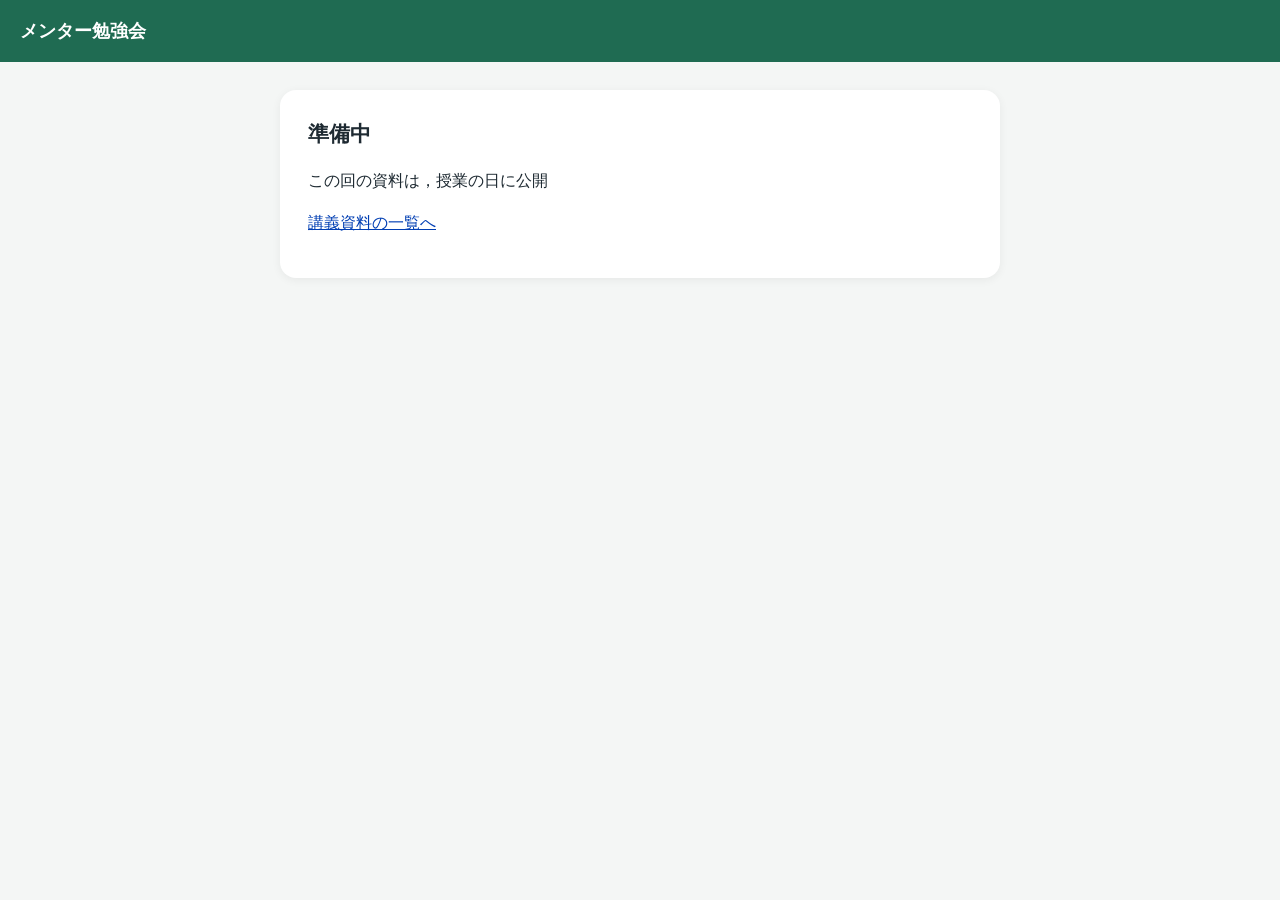
<file: 03/index.html>
<!doctype html>
<html lang="ja">
<head>
  <meta charset="utf-8">
  <meta name="viewport" content="width=device-width, initial-scale=1">
  <title>第3回 低温の判定 | メンター勉強会</title>
  <link rel="stylesheet" href="../style.css">
  <link rel="stylesheet" href="../lesson.css">
  <script src="../config.js"></script>
  <script src="../gate.js" data-lesson="03"></script>
</head>
<body data-lesson="03">
  <header class="topbar">
    <a class="brand" href="../">メンター勉強会</a>
  </header>

  <section class="hero">
    <img src="https://raw.githubusercontent.com/KokiWakatsuki/berry-watch/main/static/images/farm.jpg" alt="ひだまり農園のビニールハウス">
    <div class="hero-text">
      <h1>第3回　低温の判定</h1>
      <p>赤い札が付く仕組みを読む</p>
    </div>
  </section>

  <nav class="progress" aria-label="進捗">
    <div class="progress-groups">
      <div class="progress-group"><span>準備</span>
        <div class="progress-dots"><button class="dot" data-step="1">1</button></div>
      </div>
      <div class="progress-group"><span>読む</span>
        <div class="progress-dots"><button class="dot" data-step="2">2</button><button class="dot" data-step="3">3</button><button class="dot" data-step="4">4</button></div>
      </div>
      <div class="progress-group"><span>変える</span>
        <div class="progress-dots"><button class="dot" data-step="5">5</button></div>
      </div>
      <div class="progress-group"><span>書く</span>
        <div class="progress-dots"><button class="dot" data-step="6">6</button><button class="dot" data-step="7">7</button></div>
      </div>
    </div>
    <div class="progress-count" id="progress-count"></div>
  </nav>

  <main class="page">

    <!-- ===== 今日の問い ===== -->
    <section class="card hook">
      <div class="compare">
        <figure><img src="../images/03/app_limit_8.jpg" alt="全棟が正常の一覧"><figcaption>いつもの一覧</figcaption></figure>
        <figure><img src="../images/03/app_limit_30.jpg" alt="全棟が低温の一覧"><figcaption>全棟が「低温」</figcaption></figure>
      </div>
      <p class="hook-q">温度は同じ．なのに，全部赤い．<br>何を1つ変えた？</p>
      <p class="hint">答えは ⑤ で</p>
    </section>

    <aside class="memo person">
      <img src="../images/people/owner.jpg" alt="園主">
      <div><b>園主｜ひだまり農園</b><p>赤い札が出たら，すぐハウスへ．<br>8℃ を切ると実が傷むからね．</p></div>
    </aside>

    <!-- ===== OS の関係（地図の前に） ===== -->
    <section class="card">
      <h2>OS＝PC の土台</h2>
      <div class="picture">
        <div class="overlay wide">
          <img src="../images/03/concept_os.jpg" alt="3軒の違う家．中に家具">
          <span class="on-pic tag" style="left:19%; top:75%;">Windows</span>
          <span class="on-pic tag" style="left:50%; top:75%;">macOS</span>
          <span class="on-pic tag" style="left:81%; top:75%;">Linux</span>
        </div>
      </div>
      <p class="lead">家＝OS，家具＝アプリ．アプリは OS の上で動く</p>
      <figure class="osfam">
        <div class="osfam-root">OS</div>
        <div class="osfam-row">
          <div class="osfam-col win">
            <b class="osfam-name"><span data-tip="Microsoft が作る OS の流れ" data-tip-head="系統｜Windows 系">Windows 系</span></b>
            <div class="osfam-leaves"><span data-tip="家庭・学校・会社のパソコンで一番多い" data-tip-head="OS｜Windows 11">Windows 11</span><span data-tip="会社のサーバー向けの Windows" data-tip-head="OS｜Windows Server">Windows Server</span></div>
          </div>
          <div class="osfam-similar">
            <span class="osfam-similar-label">操作が似ている仲間</span>
            <div class="osfam-pair">
              <div class="osfam-col unix">
                <b class="osfam-name"><span data-tip="1970年代の Unix から続く流れ" data-tip-head="系統｜Unix 系">Unix 系</span></b>
                <div class="osfam-leaves"><span data-tip="Apple のパソコン（Mac）．デザイン・開発で人気" data-tip-head="OS｜macOS">macOS</span><span data-tip="iPhone の OS．中身は macOS と同じ流れ" data-tip-head="OS｜iOS">iOS</span><span data-tip="サーバーやネットワーク機器で使われる" data-tip-head="OS｜FreeBSD">FreeBSD</span></div>
              </div>
              <div class="osfam-col linux">
                <b class="osfam-name"><span data-tip="Unix に似せて一から作った Linux を使う OS／無料で使えるものが多く，サーバーで一番多い" data-tip-head="系統｜Linux 系">Linux 系</span></b>
                <div class="osfam-sub"><small><span data-tip="Debian をもとにした仲間／ソフトを入れる命令は apt" data-tip-head="系統｜Debian 系">Debian 系</span></small><div class="osfam-leaves"><span data-tip="長く使われている Linux．Ubuntu などのもと／サーバーで多い" data-tip-head="OS｜Debian">Debian</span><span class="here" data-tip="この勉強会で使う Linux．入門向けで情報が多い／サーバー・クラウドでも多い" data-tip-head="OS｜Ubuntu">Ubuntu</span><span data-tip="仮想マシンをまとめて動かすサーバー用．Debian がもと" data-tip-head="OS｜Proxmox VE">Proxmox VE</span></div></div>
                <div class="osfam-sub"><small><span data-tip="Red Hat 社の RHEL をもとにした仲間／ソフトを入れる命令は dnf" data-tip-head="系統｜Red Hat 系">Red Hat 系</span></small><div class="osfam-leaves"><span data-tip="Red Hat Enterprise Linux／企業のサーバーで多い（有料）" data-tip-head="OS｜RHEL">RHEL</span><span data-tip="RHEL と同じ作りの無料版" data-tip-head="OS｜Rocky Linux">Rocky Linux</span><span data-tip="AWS（Amazon のクラウド）の標準" data-tip-head="OS｜Amazon Linux">Amazon Linux</span></div></div>
                <div class="osfam-sub"><small>そのほか</small><div class="osfam-leaves"><span data-tip="とても小さい Linux／docker の箱の中でよく使う" data-tip-head="OS｜Alpine">Alpine</span><span data-tip="スマホの OS．中身（カーネル）が Linux" data-tip-head="OS｜Android">Android</span></div></div>
              </div>
            </div>
          </div>
          <div class="osfam-col other">
            <b class="osfam-name"><span data-tip="上のどれにも入らない，特定の用途の OS" data-tip-head="系統｜そのほか">そのほか</span></b>
            <div class="osfam-leaves"><span data-tip="仮想マシン用のサーバー OS（VMware 社）．Linux ではない" data-tip-head="OS｜VMware ESXi">VMware ESXi</span><span data-tip="日本生まれ．家電・車などの機械の中" data-tip-head="OS｜TRON">TRON</span></div>
          </div>
        </div>
        <figcaption>点線の枠：ターミナルのコマンドがほぼ同じ（Mac でも同じように使える）<br>オレンジ：この勉強会の Ubuntu．名前にマウスを合わせると用途</figcaption>
      </figure>
      <div class="predict">
        <p class="predict-q">インターネットのサーバーで，一番多い OS は？</p>
        <div class="predict-options"><button type="button">Windows</button><button type="button">macOS</button><button type="button" data-right>Linux</button></div>
        <div class="predict-answer" hidden><b>Linux</b>　Web のサーバーの多くは Linux の仲間<br>だから本番に近い Ubuntu で，アプリを動かす</div>
      </div>
      <div class="picture">
        <div class="overlay wide">
          <img src="../images/03/concept_wsl.jpg" alt="家の中に，作りの違う部屋が1つ">
          <span class="on-pic tag" style="left:89%; top:50%;">Windows</span>
          <span class="on-pic label" style="left:59%; top:49%;">Ubuntu の部屋</span>
        </div>
      </div>
      <p class="lead">WSL2＝Windows の家の中に，Linux の部屋を作る仕組み</p>
      <p class="hint">家を建て替えずに，Ubuntu の部屋でアプリを動かせる</p>
    </section>

    <section class="card">
      <h2>PC の中の地図</h2>
      <p>アプリと道具は，どこにある？</p>
      <div class="m2" data-hl="vscode folder docker browser">
        <div class="m2-pc">
          <span class="m2-name">自分の PC（Windows）</span>
          <div class="m2-row"><span class="m2-item k-vscode">VS Code</span><span class="m2-item k-browser">ブラウザ</span></div>
          <div class="m2-ub">
            <span class="m2-name">Ubuntu（WSL2 で動く）</span>
            <div class="m2-row">
              <div class="m2-folder k-folder"><b>~/berry-watch</b><small>app.py・static/・sensor.py</small>
                <div class="m2-row"><span class="m2-item k-db">data/house.db</span><span class="m2-item k-git">.git（履歴）</span></div>
              </div>
              <div class="m2-box k-docker"><b>docker の箱</b><small>サーバー（app.py）<br>← フォルダを共有</small></div>
            </div>
            <div class="m2-row"><span class="m2-item k-term">ターミナル</span><span class="m2-item k-sensor">センサーの代わり</span></div>
          </div>
        </div>
        <div class="m2-side">
          <div class="m2-cloud k-github"><b>GitHub</b><span class="m2-item k-public">手本（公開）</span></div>
        </div>
      </div>
      <p class="m2-cap">VS Code で app.py を直して保存 → 箱の中のサーバーが読み直す → ブラウザで確認</p>
    </section>

    <!-- ===== ① 起動 ===== -->
    <section class="card" id="step-1">
      <div class="step-head">
        <span class="step-num">1</span>
        <h2>アプリの起動</h2>
        <span class="where vs">VS Code</span>
      </div>
      <div class="vsc">
        <div class="vsc-bar">berry-watch [WSL: Ubuntu] - Visual Studio Code</div>
        <div class="vsc-main">
          <div class="vsc-icons"><span class="on">▤</span><span>⌕</span><span>⑂</span><span>▷</span><span>⊞</span></div>
          <div class="vsc-side">BERRY-WATCH<br>▸ data<br>▸ static<br>app.py<br>sensor.py</div>
          <div class="vsc-editor"><span class="cl">ファイルの中身</span></div>
        </div>
        <div class="vsc-term">
          <div class="vsc-term-bar"><span>ターミナル</span><span><span class="mark">＋</span> ∨ 🗑 ✕</span></div>
          <div class="vsc-term-body">
<pre class="out">名前@PC名:~/berry-watch$ python3 sensor.py
1号棟：10.2℃，75.3% を送信</pre>
            <div class="vsc-tabs">bash<br><span class="on">bash</span></div>
          </div>
        </div>
        <div class="vsc-status">&gt;&lt; WSL: Ubuntu　　main</div>
      </div>
      <p class="caption">今回から，サーバーもセンサーも VS Code の下のターミナルで</p>
      <ol class="actions" style="--step: '1'">
        <li>
          <p>Ubuntu で実行 → VS Code が開く</p>
          <div class="cmd"><code data-tip="アプリのフォルダに移動し，VS Code で開く／開いたら Ubuntu の画面は閉じてよい">cd ~/berry-watch && code .</code><button class="copy">コピー</button></div>
        </li>
        <li>
          <p>メニュー「ターミナル」→「新しいターミナル」（1つ目＝サーバー）</p>
          <div class="cmd"><code data-tip="アプリを起動／Application startup complete. で完了">docker compose up</code><button class="copy">コピー</button></div>
        </li>
        <li>
          <p>ターミナル右上の <b>＋</b>（2つ目＝センサー）</p>
          <div class="cmd"><code data-tip="センサーの代わりを起動">python3 sensor.py</code><button class="copy">コピー</button></div>
        </li>
        <li>
          <p>ブラウザで <a href="http://localhost:8000" target="_blank">localhost:8000</a></p>
        </li>
      </ol>
      <details>
        <summary>うまくいかないとき</summary>
        <div class="detail-body">
          <p><b>No such file or directory</b><br>→ アプリが未取得．第2回の「アプリの取得」から</p>
          <p><b>左下に「WSL: Ubuntu」が出ない</b><br>→ VS Code を閉じて，1-1 をもう一度</p>
          <p><b>permission denied</b>（docker）→ メンターと確認</p>
        </div>
      </details>
      <div class="check-row">
        <p class="done">8棟の温度の表示</p>
        <label class="check"><input type="checkbox" data-step="1"><span class="check-off">確認したら押す</span><span class="check-on">✓ 確認済</span></label>
      </div>
    </section>

    <!-- ===== ② 変数 ===== -->
    <section class="card" id="step-2">
      <div class="step-head">
        <span class="step-num">2</span>
        <h2>変数＝名札付きの箱</h2>
      </div>
      <div class="picture">
        <div class="overlay">
          <img src="../images/03/concept_variable.jpg" alt="名札の付いた2つの箱">
          <span class="on-pic value" style="left:29%; top:36%;">8.0</span>
          <span class="on-pic value blue" style="left:72%; top:32%;">7.5</span>
          <span class="on-pic tag" style="left:27%; top:64%;">limit</span>
          <span class="on-pic tag" style="left:71%; top:64%;">temperature</span>
        </div>
      </div>
<div class="code"><span class="line">limit = 8.0</span><span class="line">temperature = 7.5</span><span class="line">print(temperature &lt; limit)</span></div>
      <p class="hint"><code>=</code> は「箱に入れる」．<code>&lt;</code> は「より小さい？」</p>
      <div class="predict">
        <p class="predict-q">画面に出るのは？</p>
        <div class="predict-options">
          <button type="button" data-right>True</button>
          <button type="button">False</button>
          <button type="button">7.5</button>
        </div>
        <div class="predict-answer" hidden><b>True（はい）</b>　7.5 は 8.0 より小さい</div>
      </div>
      <div class="predict">
        <p class="predict-q">temperature の箱を 8.0 にしたら？</p>
        <div class="predict-options">
          <button type="button">True</button>
          <button type="button" data-right>False</button>
        </div>
        <div class="predict-answer" hidden><b>False（いいえ）</b>　同じ値は「より小さい」に入らない</div>
      </div>
      <div class="check-row">
        <p class="done">2問の答えを確認</p>
        <label class="check"><input type="checkbox" data-step="2"><span class="check-off">確認したら押す</span><span class="check-on">✓ 確認済</span></label>
      </div>
    </section>

    <!-- ===== ③ if ===== -->
    <section class="card" id="step-3">
      <div class="step-head">
        <span class="step-num">3</span>
        <h2>if＝分かれ道</h2>
      </div>
      <div class="picture">
        <div class="overlay">
          <img src="../images/03/concept_if.jpg" alt="分かれ道に立ついちご">
          <span class="on-pic cond" style="left:50%; top:16%;">temperature &lt; limit ?</span>
          <span class="on-pic label red" style="left:19%; top:59%;">True → 低温</span>
          <span class="on-pic label" style="left:81%; top:59%;">False → 正常</span>
        </div>
      </div>
<div class="code"><span class="line"><span class="k">if</span> temperature &lt; limit:</span><span class="line">    print(<span class="s">"低温"</span>)</span><span class="line"><span class="k">else</span>:</span><span class="line">    print(<span class="s">"正常"</span>)</span></div>
      <p class="hint">字下げした行が，その道の中身</p>
      <div class="predict">
        <p class="predict-q">temperature が 8.0 なら？</p>
        <div class="predict-options">
          <button type="button">低温</button>
          <button type="button" data-right>正常</button>
          <button type="button">両方</button>
        </div>
        <div class="predict-answer" hidden><b>正常</b>　8.0 &lt; 8.0 は False → else の道だけ</div>
      </div>
      <div class="check-row">
        <p class="done">答えを確認</p>
        <label class="check"><input type="checkbox" data-step="3"><span class="check-off">確認したら押す</span><span class="check-on">✓ 確認済</span></label>
      </div>
    </section>

    <!-- ===== ④ アプリの中 ===== -->
    <section class="card" id="step-4">
      <div class="step-head">
        <span class="step-num">4</span>
        <h2>アプリの中の分かれ道</h2>
        <span class="where vs">VS Code</span>
      </div>
      <div class="flow">
        <div class="flow-box"><small>最新の温度</small><b>7.5℃</b></div>
        <span class="flow-arrow">→</span>
        <div class="flow-box"><small>COLD_LIMIT</small><b>&lt; 8.0 ?</b></div>
        <span class="flow-arrow">→</span>
        <div class="flow-box yes"><small>True</small><b>低温の札</b></div>
      </div>
      <p><code>app.py</code> の上の「設定」と，Ctrl + F →「is_cold」</p>
<span class="code-file">app.py</span>
<div class="code"><span class="line is-mark">COLD_LIMIT = 8.0            <span class="c"># 低温の基準（℃）</span></span><span class="line is-dim">…</span><span class="line is-mark">        <span class="s">"is_cold"</span>: latest[<span class="s">"temperature"</span>] &lt; COLD_LIMIT,</span></div>
      <p class="hint">limit の箱の正体が COLD_LIMIT．判定の答えに is_cold という名前を付けて，画面へ</p>
      <div class="predict">
        <p class="predict-q">COLD_LIMIT を 30.0 にしたら，一覧は？</p>
        <div class="predict-options">
          <button type="button">変わらない</button>
          <button type="button" data-right>全棟が低温</button>
          <button type="button">全棟が記録なし</button>
        </div>
        <div class="predict-answer" hidden><b>全棟が低温</b>　最初の問いの答え．次で確かめる</div>
      </div>
      <div class="check-row">
        <p class="done">黄色の2行を発見</p>
        <label class="check"><input type="checkbox" data-step="4"><span class="check-off">確認したら押す</span><span class="check-on">✓ 確認済</span></label>
      </div>
    </section>

    <!-- ===== ⑤ 変えて戻す ===== -->
    <section class="card" id="step-5">
      <div class="step-head">
        <span class="step-num">5</span>
        <h2>30 に変えて，元に戻す</h2>
        <span class="where vs">VS Code</span>
      </div>
      <ol class="actions" style="--step: '5'">
        <li><p><code>8.0</code> → <code>30.0</code> → Ctrl + S（保存）</p></li>
        <li><p>ブラウザの「更新」→ 最初の右の画面に</p></li>
        <li>
          <p>左端の上から3つ目 <span data-tip="枝分かれした線のアイコン／Ctrl + Shift + G でも開く" data-tip-head="場所｜ソース管理">ソース管理</span> → <code>app.py</code></p>
          <p class="hint">変えた行が赤と緑で並ぶ</p>
        </li>
        <li>
          <p><code>app.py</code> にマウス → <span data-tip="矢印が左に回るアイコン／最後に記録した状態に戻す" data-tip-head="場所｜変更を破棄">↶</span> →「破棄」→「更新」</p>
          <p class="hint">8.0 に戻り，いつもの一覧に</p>
        </li>
      </ol>
      <label class="note-label" for="explain">基準を変えると，園主には何が起きる？（1行）</label>
      <textarea class="note" data-id="explain" id="explain" placeholder="例：〇℃ で赤くなるので，……"></textarea>
      <div class="check-row">
        <p class="done">全部赤 → 元に戻った</p>
        <label class="check"><input type="checkbox" data-step="5"><span class="check-off">確認したら押す</span><span class="check-on">✓ 確認済</span></label>
      </div>
    </section>

    <!-- ===== ⑥ 練習 ===== -->
    <section class="card practice" id="step-6">
      <div class="step-head">
        <span class="step-num">6</span>
        <h2>判定を書く</h2>
      </div>
      <p class="hint">このページで実行（インストールなし）．Tab で字下げ → ▶ で判定 → × は出力を見比べる</p>

      <h3>問1　低温の判定</h3>
      <p>8.0 未満なら <code>低温</code>，それ以外は <code>正常</code></p>
      <div class="io">
        <div><b>入力例</b><pre>7.5</pre></div>
        <div><b>出力例</b><pre>低温</pre></div>
      </div>
      <div class="judge" data-id="03-1">
        <script type="text/plain" class="starter">temperature = float(input())   # 温度を受け取る（例：7.5）

</script>
        <script type="application/json" class="tests">[
          {"in": "7.5", "out": "低温"},
          {"in": "12.3", "out": "正常"},
          {"in": "8.0", "out": "正常"},
          {"in": "7.9", "out": "低温"},
          {"in": "-1.5", "out": "低温"}
        ]</script>
      </div>
      <details>
        <summary>ヒント</summary>
        <div class="detail-body"><p>③ のコードとほぼ同じ．limit の代わりに 8.0</p></div>
      </details>
      <details>
        <summary>解答例</summary>
        <div class="detail-body">
<div class="code"><span class="line">temperature = float(input())</span><span class="line"><span class="k">if</span> temperature &lt; 8.0:</span><span class="line">    print(<span class="s">"低温"</span>)</span><span class="line"><span class="k">else</span>:</span><span class="line">    print(<span class="s">"正常"</span>)</span></div>
        </div>
      </details>

      <h3>問2　3段階（続き）</h3>
      <p>8.0 未満は <code>低温</code>，10.0 未満は <code>注意</code>，それ以外は <code>正常</code></p>
      <div class="io">
        <div><b>入力例</b><pre>9.2</pre></div>
        <div><b>出力例</b><pre>注意</pre></div>
      </div>
      <div class="judge" data-id="03-2">
        <script type="text/plain" class="starter">temperature = float(input())

</script>
        <script type="application/json" class="tests">[
          {"in": "9.2", "out": "注意"},
          {"in": "7.0", "out": "低温"},
          {"in": "8.0", "out": "注意"},
          {"in": "10.0", "out": "正常"},
          {"in": "15.4", "out": "正常"}
        ]</script>
      </div>
      <details>
        <summary>ヒント</summary>
        <div class="detail-body"><p>道を3本に：<code>elif 条件:</code>（そうでなく，もし〜なら）</p></div>
      </details>
      <details>
        <summary>解答例</summary>
        <div class="detail-body">
<div class="code"><span class="line">temperature = float(input())</span><span class="line"><span class="k">if</span> temperature &lt; 8.0:</span><span class="line">    print(<span class="s">"低温"</span>)</span><span class="line"><span class="k">elif</span> temperature &lt; 10.0:</span><span class="line">    print(<span class="s">"注意"</span>)</span><span class="line"><span class="k">else</span>:</span><span class="line">    print(<span class="s">"正常"</span>)</span></div>
        </div>
      </details>
      <div class="check-row">
        <p class="done">問1 が全問正解</p>
        <label class="check"><input type="checkbox" data-step="6"><span class="check-off">確認したら押す</span><span class="check-on">✓ 確認済</span></label>
      </div>
    </section>

    <!-- ===== ⑦ 手応えメモ ===== -->
    <section class="card" id="step-7">
      <div class="step-head">
        <span class="step-num">7</span>
        <h2>手応えメモ</h2>
      </div>
      <p class="hint">このブラウザに保存．第11回で並べる</p>
      <label class="note-label" for="memo-done">自分でできた所</label>
      <textarea class="note" data-id="memo-done" id="memo-done"></textarea>
      <label class="note-label" for="memo-help">手伝ってもらった所</label>
      <textarea class="note" data-id="memo-help" id="memo-help"></textarea>
      <label class="note-label" for="memo-again">もう一度・もっと知りたい所</label>
      <textarea class="note" data-id="memo-again" id="memo-again"></textarea>
      <div class="check-row">
        <p class="done">3つとも記入</p>
        <label class="check"><input type="checkbox" data-step="7"><span class="check-off">確認したら押す</span><span class="check-on">✓ 確認済</span></label>
      </div>
    </section>

    <section class="card finish" id="finish" hidden>
      <img src="https://raw.githubusercontent.com/KokiWakatsuki/berry-watch/main/static/images/farm.jpg" alt="">
      <span class="stamp">第3回 完了</span>
      <h2>赤い札の仕組みが分かった</h2>
      <ul class="goal">
        <li>変数＝名札付きの箱</li>
        <li>if＝分かれ道</li>
        <li>基準を1つ変えると，全部が変わる</li>
      </ul>
    </section>

    <section class="card">
      <h2>終了</h2>
      <p class="closable">各ターミナルで Ctrl + C → VS Code・ブラウザを閉じる</p>
    </section>

  </main>

  <script src="../tip.js"></script>
  <script src="../page.js"></script>
  <script src="../lesson.js"></script>
</body>
</html>
</file>
<file: style.css>
/* メンター勉強会の講義資料のスタイル
   画面の半分（幅 680〜960px）で読むことを想定．
   配色：カラーユニバーサルデザイン推奨配色（青 #005AFF・緑 #03AF7A・黄 #FFF100・橙 #F6AA00）と，アプリ共通の深緑． */


/* ===== 色・サイズの定義 ===== */

:root {
  --green: #1F6B52;        /* アプリ共通の深緑．白文字はこの色の上だけ */
  --green-cud: #03AF7A;    /* 小さな印だけに使う（白文字は載せない） */
  --green-light: #E8F3EE;
  --blue: #005AFF;
  --blue-dark: #003EB3;
  --yellow: #FFF100;
  --yellow-light: #FFF9D6;
  --orange: #B5400F;
  --gray: #5F6B75;
  --line: #DDE3E0;
  --text: #1E2A32;
  --background: #F4F6F5;
  --white: #FFFFFF;
  --radius: 16px;
}


/* ===== ページ全体 ===== */

* { box-sizing: border-box; }

body {
  margin: 0;
  font-family: "Hiragino Sans", "Noto Sans JP", "Yu Gothic UI", "Meiryo", sans-serif;
  font-size: 16px;
  line-height: 1.9;
  color: var(--text);
  background: var(--background);
  word-break: auto-phrase;   /* 日本語を文節で折り返す（Chrome・Edge） */
  line-break: strict;
}

.page { max-width: 760px; margin: 0 auto; padding: 28px 20px 80px; }

p { margin: 0 0 12px; }
ul, ol { margin: 0 0 12px; padding-left: 1.4em; }
li { margin-bottom: 6px; }
code { font-family: "Consolas", "Menlo", monospace; font-size: 0.92em; }
a { color: var(--blue-dark); }


/* ===== ヘッダー・写真 ===== */

.topbar { padding: 14px 20px; background: var(--green); }
.brand { color: var(--white); font-weight: bold; font-size: 18px; text-decoration: none; }

.hero { position: relative; height: 200px; overflow: hidden; }
.hero img { width: 100%; height: 100%; object-fit: cover; }
.hero-text {
  position: absolute;
  left: 0; right: 0; bottom: 0;
  padding: 20px;
  color: var(--white);
  background: linear-gradient(transparent, rgba(0, 0, 0, 0.65));
}
.hero-text h1 { margin: 0; font-size: 28px; line-height: 1.4; }
.hero-text p { margin: 0; font-size: 16px; }


/* ===== 進捗（上部に追従） ===== */

.progress {
  position: sticky;
  top: 0;
  z-index: 5;
  display: flex;
  align-items: center;
  gap: 14px;
  padding: 10px 20px;
  border-bottom: 1px solid var(--line);
  background: rgba(255, 255, 255, 0.96);
  backdrop-filter: blur(6px);
}
.progress-groups { flex: 1; display: flex; gap: 10px; }
.progress-group { display: flex; flex-direction: column; gap: 2px; }
.progress-group span { font-size: 11px; font-weight: bold; color: var(--gray); line-height: 1.2; }
.progress-dots { display: flex; gap: 4px; }
.dot {
  width: 26px; height: 26px; padding: 0;
  border: 2px solid var(--line); border-radius: 50%;
  background: var(--white); color: var(--gray);
  font-size: 12px; font-weight: bold; line-height: 22px; cursor: pointer;
  transition: background 0.16s, border-color 0.16s, color 0.16s;
}
.dot:hover { border-color: var(--green); }
.dot.is-done { border-color: var(--green); background: var(--green); color: var(--white); }
.progress-count { font-size: 14px; font-weight: bold; white-space: nowrap; }
.progress-count b { font-size: 18px; color: var(--green); }


/* ===== カード（各セクション） ===== */

.card {
  margin-bottom: 28px;
  padding: 28px;
  border-radius: var(--radius);
  background: var(--white);
  box-shadow: 0 2px 10px rgba(0, 0, 0, 0.06);
  scroll-margin-top: 70px;   /* 進捗の帯に隠れない位置へ移動 */
  transition: box-shadow 0.2s;
}
.card.is-done { box-shadow: 0 2px 10px rgba(0, 0, 0, 0.06), inset 4px 0 0 var(--green); }
.card h2 { margin: 0 0 16px; font-size: 21px; line-height: 1.5; }

.goal { display: flex; flex-direction: column; gap: 8px; margin: 0; padding: 0; list-style: none; }
.goal li { padding: 10px 14px; border-radius: 10px; background: var(--green-light); font-weight: bold; }


/* ===== メモ（前任者・園主） ===== */

.memo {
  display: grid;
  grid-template-columns: 72px 1fr;
  gap: 14px;
  align-items: center;
  margin: 0 0 28px;
  padding: 14px 18px 14px 14px;
  border: 1px solid #E9DFA8;
  border-left: 5px solid #F6AA00;
  border-radius: 12px;
  background: var(--yellow-light);
}
.memo img { width: 72px; height: 72px; border-radius: 10px; object-fit: cover; }
.memo b { display: block; font-size: 13px; color: #8A4B00; }
.memo p { margin: 0; font-weight: bold; line-height: 1.7; }


/* ===== 今日使う画面（画面の見本） ===== */

.screens { display: grid; grid-template-columns: 1fr 1fr; gap: 14px; margin-bottom: 20px; }
.window { border-radius: 8px; overflow: hidden; border: 1px solid #C9D2CE; background: #0C0C0C; font-size: 13px; line-height: 1.5; }
.window-bar { padding: 4px 10px; background: #F3F3F3; color: #333; font-size: 12px; border-bottom: 1px solid #DDD; white-space: nowrap; overflow: hidden; text-overflow: ellipsis; }
.window-body { padding: 10px; color: #CCCCCC; font-family: "Consolas", "Menlo", monospace; white-space: nowrap; overflow: hidden; }
.window.ps .window-body { background: #012456; color: #EEEDF0; }
.window.ub .window-body .user { color: #8AE234; }
.window.ub .window-body .path { color: #729FCF; }
.window-label { margin-top: 6px; font-size: 14px; font-weight: bold; }
.window-label small { display: block; color: var(--gray); font-weight: normal; font-size: 12px; }
.mark-admin { padding: 0 4px; border-radius: 3px; background: var(--yellow); font-weight: bold; }

/* 画面ごとの開き方・貼り付け方 */
.how { display: grid; grid-template-columns: 4.5em 1fr; gap: 2px 10px; margin: 8px 0 0; font-size: 14px; line-height: 1.6; }
.how dt { color: var(--green); font-weight: bold; }
.how dd { margin: 0; }


/* ===== 手順 ===== */

.step-head { display: flex; flex-wrap: wrap; align-items: center; gap: 10px 14px; margin-bottom: 14px; }
.step-num {
  display: inline-flex; align-items: center; justify-content: center;
  width: 40px; height: 40px; border-radius: 50%;
  background: var(--green); color: var(--white); font-size: 20px; font-weight: bold;
}
.card.is-done .step-num { font-size: 0; }
.card.is-done .step-num::after { content: "✓"; font-size: 22px; }
.step-head h2 { margin: 0; }

.actions { margin: 16px 0; padding: 0; list-style: none; counter-reset: action; }
.actions > li { position: relative; margin-bottom: 20px; padding-left: 60px; }
/* 小手順の番号は「手順-小手順」（例：3-1）．手順番号は ol の --step から */
.actions > li::before {
  counter-increment: action;
  content: var(--step, "") "-" counter(action);
  position: absolute; left: 0; top: 2px;
  width: 48px; height: 26px; border-radius: 13px;
  border: 2px solid var(--green); color: var(--green);
  font-size: 13px; font-weight: bold; line-height: 22px; text-align: center;
}
.when { display: inline-block; margin-left: 6px; padding: 0 8px; border-radius: 6px; background: var(--green-light); color: var(--green); font-size: 13px; font-weight: bold; }
.hint { color: var(--gray); font-size: 14px; }
.wait { display: inline-flex; align-items: center; gap: 6px; margin-top: 2px; padding: 2px 10px; border-radius: 999px; background: var(--yellow-light); border: 1px solid #E9DFA8; color: #6B5800; font-size: 13px; font-weight: bold; }
.wait svg { width: 14px; height: 14px; }


/* ===== 実行する画面の表示 ===== */

.where { display: inline-block; padding: 2px 12px; border-radius: 999px; font-size: 14px; font-weight: bold; line-height: 1.6; color: var(--white); white-space: nowrap; }
.where.ps { background: var(--blue); }
.where.admin { background: var(--blue-dark); }
.where.ub { background: var(--orange); }
.where.vs { background: #1F1F1F; }


/* ===== コマンド（？ボタン・コピーボタン） ===== */

.cmd { display: flex; margin: 8px 0 4px; border-radius: 10px; overflow: hidden; background: var(--text); }
.cmd code {
  flex: 1;
  min-width: 0;
  padding: 12px 14px;
  color: var(--green-light);
  white-space: nowrap;   /* コマンドは折り返さず，横にスクロール */
  overflow-x: auto;
}
.cmd .help {
  flex-shrink: 0;
  width: 40px;
  border: none;
  border-left: 1px solid #39464E;
  background: transparent;
  color: #B8C7C0;
  font-size: 15px;
  font-weight: bold;
  cursor: help;
}
.cmd .help:hover, .cmd .help:focus-visible { color: var(--white); background: #2A3943; }
.cmd .copy {
  flex-shrink: 0;
  width: 112px;           /* 表示が変わってもボタンの幅を固定 */
  border: none;
  background: var(--green);
  color: var(--white);
  font-size: 14px;
  font-weight: bold;
  cursor: pointer;
  transition: background 0.12s;
}
.cmd .copy.is-copied { background: #155540; }
.cmd .copy.is-failed { background: var(--orange); }


/* ===== 成功の条件・注意・終了可・確認済 ===== */

.check-row { display: flex; flex-wrap: wrap; align-items: center; gap: 10px 14px; margin-top: 18px; }
.done { position: relative; flex: 1 1 320px; margin: 0; padding: 12px 16px 12px 42px; border-radius: 10px; background: var(--green-light); }
.done::before { content: "✓"; position: absolute; left: 16px; top: 11px; color: var(--green); font-weight: bold; font-size: 18px; }
.caution { position: relative; margin: 12px 0; padding: 12px 16px 12px 42px; border-radius: 10px; background: var(--yellow-light); border: 1px solid #E9DFA8; }
.caution::before { content: "!"; position: absolute; left: 14px; top: 13px; width: 18px; height: 18px; border-radius: 50%; background: #F6AA00; color: var(--white); font-size: 12px; font-weight: bold; line-height: 18px; text-align: center; }
.closable { margin-top: 10px; padding: 8px 16px; border-radius: 10px; border: 1px dashed var(--line); color: var(--gray); font-size: 14px; }

.check {
  position: relative;
  flex-shrink: 0;
  display: inline-flex; align-items: center; justify-content: center;
  min-width: 150px;
  padding: 10px 18px;
  border: 2px solid var(--green);
  border-radius: 999px;
  background: var(--white);
  color: var(--green);
  font-weight: bold;
  line-height: 1.4;
  cursor: pointer;
  user-select: none;
  transition: background 0.16s, color 0.16s, transform 0.1s;
}
.check:hover { background: var(--green-light); }
.check:active { transform: scale(0.97); }
.check input { position: absolute; opacity: 0; pointer-events: none; }
.check .check-on { display: none; }
.check:has(input:checked) { background: var(--green); color: var(--white); }
.check:has(input:checked) .check-on { display: inline; }
.check:has(input:checked) .check-off { display: none; }
.check:has(input:focus-visible) { outline: 3px solid var(--blue); outline-offset: 2px; }


/* ===== 開閉欄 ===== */

details { margin-top: 12px; border: 1px solid var(--line); border-radius: 10px; }
summary { padding: 10px 16px; cursor: pointer; font-weight: bold; color: var(--green); list-style: none; }
summary::-webkit-details-marker { display: none; }
summary::before { content: "▸ "; }
details[open] summary::before { content: "▾ "; }
.detail-body { padding: 4px 16px 14px; }
.out { margin: 8px 0; padding: 12px 14px; border-radius: 8px; background: var(--background); font-size: 13px; line-height: 1.7; overflow-x: auto; white-space: pre; }


/* ===== 画像 ===== */

.shot { display: block; width: 100%; margin: 12px 0 4px; border: 1px solid var(--line); border-radius: 10px; }
.caption { color: var(--gray); font-size: 14px; }


/* ===== アプリの4つの部品 ===== */

.parts { display: grid; grid-template-columns: 1fr 1fr; gap: 12px; }   /* 説明が折り返さないよう，2×2 で並べる */
.part { margin: 0; padding: 12px 10px 14px; border-radius: 12px; background: var(--background); text-align: center; }
.part img { width: 100%; max-width: 120px; aspect-ratio: 1; object-fit: contain; }
.part figcaption { font-size: 14px; line-height: 1.6; }
.part b { display: block; font-size: 16px; }
.part-here { display: block; margin-top: 6px; color: var(--text); font-size: 12px; }
.part-name { display: block; margin-top: 4px; padding-top: 4px; border-top: 1px dashed var(--line); color: var(--gray); font-size: 12px; line-height: 1.5; }
.key { margin: 18px 0 0; padding: 12px 20px; border-radius: 10px; background: var(--green-light); }
.key p { margin: 0; }
.key b { display: inline-block; min-width: 6em; color: var(--green); }


/* ===== VS Code のファイル一覧 ===== */

.files { margin-top: 12px; border: 1px solid var(--line); border-radius: 10px; overflow: hidden; }
.file { display: grid; grid-template-columns: 9em 1fr; gap: 12px; padding: 10px 16px; border-bottom: 1px solid var(--line); line-height: 1.6; }
.file:last-child { border-bottom: none; }
.file code { font-weight: bold; }
.file.later { color: var(--gray); background: var(--background); }


/* ===== 吹き出し（引き継ぎメモ風） ===== */

[data-tip]:not(.help) { border-bottom: 2px dotted var(--green-cud); cursor: help; }
.bubble {
  position: fixed;
  z-index: 20;
  width: max-content;
  max-width: min(320px, calc(100vw - 32px));
  padding: 14px 16px;
  border: 1px solid var(--line);
  border-radius: 12px;
  background: var(--white);
  color: var(--text);
  font-size: 15px;
  line-height: 1.7;
  box-shadow: 0 8px 24px rgba(30, 42, 50, 0.12);
  opacity: 0;
  transform: translateY(4px);
  transition: opacity 0.14s, transform 0.14s;
  pointer-events: none;
}
.bubble.is-open { opacity: 1; transform: translateY(0); pointer-events: auto; }
.bubble-head { display: flex; align-items: center; gap: 8px; margin-bottom: 4px; color: var(--green); font-size: 14px; font-weight: bold; }
.bubble-head::before { content: ""; width: 3px; height: 14px; border-radius: 2px; background: var(--green-cud); }
.bubble-line { display: block; }
.bubble-arrow {
  position: absolute;
  width: 12px; height: 12px;
  background: var(--white);
  border-left: 1px solid var(--line);
  border-top: 1px solid var(--line);
  transform: rotate(45deg);
}
.bubble.is-below .bubble-arrow { top: -7px; }
.bubble.is-above .bubble-arrow { bottom: -7px; transform: rotate(225deg); }


/* ===== ⑨ 流れの場面（受講生が見た画面の模型と，移動する封筒） ===== */

.question { padding: 12px 16px; border-radius: 10px; background: var(--green-light); font-size: 17px; text-align: center; }
.scene { padding: 16px; border-radius: 12px; background: var(--background); }
.phases { display: grid; grid-template-columns: 1fr 1fr; gap: 8px; margin-bottom: 12px; }
.phase { padding: 6px; border-radius: 8px; background: var(--white); color: var(--gray); font-size: 14px; font-weight: bold; text-align: center; border: 2px solid transparent; transition: all 0.3s; }
.phase.on { border-color: var(--green); color: var(--green); }

.scene-stage { position: relative; display: grid; grid-template-columns: 1fr 1fr; gap: 28px 14px; }
.scene-stage .wide { grid-column: 1 / 3; }
.mock { display: flex; flex-direction: column; border-radius: 10px; overflow: hidden; border: 2px solid #C9D2CE; background: var(--white); transition: border-color 0.3s, box-shadow 0.3s; }
.mock.on { border-color: var(--green); box-shadow: 0 0 0 4px rgba(31, 107, 82, 0.15); }
.mock-bar { padding: 4px 10px; background: #EEF1EF; color: var(--text); font-size: 12px; font-weight: bold; }
.term { background: #12181C; }
.term .mock-body { flex: 1; min-height: 64px; padding: 8px 10px; background: #12181C; color: #DDE5E1; font-family: "Consolas", "Menlo", monospace; font-size: 12px; line-height: 1.6; }
.term-line { display: block; white-space: nowrap; overflow: hidden; text-overflow: ellipsis; }
.term-line.new { color: #9BE7C4; animation: flash 1s; }
.term-line .jp { margin-left: 8px; font-family: "Hiragino Sans", "Yu Gothic UI", sans-serif; color: var(--yellow); }
@keyframes flash { from { background: rgba(155, 231, 196, 0.3); } to { background: transparent; } }

.browser .mock-body { padding: 8px 10px; }
.mock-reload { padding: 2px 12px; border: none; border-radius: 6px; background: var(--green); color: var(--white); font-size: 12px; font-weight: bold; }
.mock-reload.press { animation: press 0.6s; }
@keyframes press { 40% { transform: scale(0.85); background: var(--blue-dark); } }
.mock-card { display: flex; gap: 8px; align-items: center; margin-top: 8px; padding: 6px; border-radius: 8px; border: 1px solid var(--line); }
.mock-card img { width: 46px; height: 46px; border-radius: 6px; object-fit: cover; }
.mock-card b { display: block; font-size: 13px; line-height: 1.3; }
.mock-temp { display: block; font-size: 22px; font-weight: bold; line-height: 1.2; }
.mock-minmax { display: block; color: var(--gray); font-size: 11px; line-height: 1.4; }
.mock-card.updated .mock-temp, .mock-card.updated .mock-minmax { color: var(--blue-dark); animation: flash 1.2s; }
.mock-others { margin-top: 6px; padding: 4px; border: 1px dashed var(--line); border-radius: 6px; color: var(--gray); font-size: 11px; text-align: center; }

.summary { visibility: hidden; margin: 0; border-radius: 0; padding: 6px 10px; border-radius: 8px; background: var(--white); color: var(--text); font-size: 13px; font-weight: bold; text-align: center; }
.summary.on { visibility: visible; animation: flash 1.2s; }
.term .summary { background: #1F2A30; color: var(--yellow); }

.db table { width: 100%; border-collapse: collapse; font-size: 13px; }
.db th, .db td { padding: 4px 10px; border-bottom: 1px solid var(--line); text-align: left; }
.db th { color: var(--gray); font-weight: normal; font-size: 12px; }
.db tr.new td { background: #E5EFFF; font-weight: bold; }
.db tr.read td { background: var(--yellow-light); }

.envelope {
  position: absolute; left: 0; top: 0; z-index: 2;
  max-width: 230px;
  padding: 6px 12px 6px 34px;
  border-radius: 8px;
  font-size: 12px; font-weight: bold; line-height: 1.5;
  box-shadow: 0 4px 12px rgba(0, 0, 0, 0.18);
  opacity: 0;
  transition: transform 1.6s ease-in-out, opacity 0.3s;
  pointer-events: none;
}
.envelope::before { content: ""; position: absolute; left: 10px; top: 50%; width: 16px; height: 11px; margin-top: -6px; border: 2px solid currentColor; border-radius: 2px; background: linear-gradient(to bottom right, transparent 46%, currentColor 48%, currentColor 52%, transparent 54%), linear-gradient(to bottom left, transparent 46%, currentColor 48%, currentColor 52%, transparent 54%); background-size: 100% 60%; background-repeat: no-repeat; }
.envelope.show { opacity: 1; }
.envelope.jump { transition: opacity 0.3s; }
.envelope.blue, .env-sample.blue { background: var(--blue); color: var(--white); }
.envelope.yellow, .env-sample.yellow { background: #FFF4A3; color: #5A4A00; border: 1px solid #E0CF4A; }
.env-sample { padding: 0 8px; border-radius: 4px; font-weight: bold; }

.scene-caption { min-height: 3.4em; margin: 14px 0 8px; font-size: 16px; font-weight: bold; text-align: center; }
.scene-nav { display: flex; flex-wrap: wrap; align-items: center; gap: 8px; }
.scene-nav button { padding: 8px 20px; border: none; border-radius: 8px; background: var(--green); color: var(--white); font-size: 15px; font-weight: bold; cursor: pointer; }
.scene-nav button.sub { background: var(--white); color: var(--green); border: 2px solid var(--green); }
.scene-nav button:disabled { opacity: 0.4; cursor: default; }
.scene-count { margin-left: auto; color: var(--gray); font-size: 14px; }


/* ===== 回の完了 ===== */

.finish { position: relative; overflow: hidden; text-align: center; }
.finish[hidden] { display: none; }
.finish img { display: block; width: calc(100% + 56px); height: 120px; margin: -28px -28px 20px; object-fit: cover; }
.finish h2 { font-size: 26px; }
.stamp { display: inline-block; margin-bottom: 12px; padding: 4px 18px; border: 3px solid var(--orange); border-radius: 8px; color: var(--orange); font-size: 20px; font-weight: bold; transform: rotate(-6deg); }
.finish .goal { text-align: left; }
.confetti { position: absolute; top: -12px; width: 8px; height: 12px; border-radius: 2px; animation: fall 0.9s ease-in forwards; }
@keyframes fall { to { transform: translateY(320px) rotate(540deg); opacity: 0; } }


/* ===== トップページの一覧 ===== */

.lessons { margin: 0; padding: 0; list-style: none; }
.lessons a { display: block; padding: 14px 18px; border-radius: 10px; background: var(--green-light); color: var(--text); font-weight: bold; text-decoration: none; }


/* ===== 幅が狭いとき（画面の半分より狭い） ===== */

@media (max-width: 720px) {
  .card { padding: 22px 18px; }
  .finish img { width: calc(100% + 36px); margin: -22px -18px 20px; }
  .screens { grid-template-columns: 1fr; gap: 26px; }
  .file { grid-template-columns: 1fr; gap: 0; }
  .progress-group span { display: none; }
  .dot { width: 22px; height: 22px; line-height: 18px; font-size: 11px; }
}


/* ===== 動きを減らす設定の人 ===== */

@media (prefers-reduced-motion: reduce) {
  *, .bubble, .tag { transition: none !important; animation: none !important; }
}


/* ===== 追加する拡張機能の一覧 ===== */

.exts { margin: 8px 0; border: 1px solid var(--line); border-radius: 10px; overflow: hidden; }
.ext { display: grid; grid-template-columns: 13em 1fr; gap: 12px; padding: 8px 16px; border-bottom: 1px solid var(--line); font-size: 14px; line-height: 1.6; }
.ext:last-child { border-bottom: none; }
@media (max-width: 720px) { .ext { grid-template-columns: 1fr; gap: 0; } }


/* ===== 全画面に共通の約束 ===== */

.rule-box { padding: 12px 18px; border-radius: 10px; background: var(--green-light); }
.rule-box p { margin: 4px 0; }
.rule-box b { display: inline-block; min-width: 5.5em; color: var(--green); }
.how .note { color: var(--gray); font-size: 12px; }
</file>
<file: lesson.css>
/* 第3回以降の部品のスタイル（style.css の続き）
   予想・コードの表示・コードを追う・差分・練習問題・書く欄・GitHub の画面の見本 */


/* ===== コード（アプリのコードの抜き出し） ===== */

.code {
  margin: 10px 0;
  padding: 12px 0;
  border-radius: 10px;
  background: #1E2A32;
  color: #E3EAE6;
  font-family: "Consolas", "Menlo", monospace;
  font-size: 14px;
  line-height: 1.75;
  overflow-x: auto;
}
.code .line { display: block; padding: 0 16px; white-space: pre; }
.code .line.is-mark { background: rgba(255, 241, 0, 0.16); box-shadow: inset 4px 0 0 var(--yellow); }
.code .line.is-dim { opacity: 0.45; }
.code .c { color: #8FB3A2; }          /* コメント */
.code .s { color: #FFD27A; }          /* 文字 */
.code .k { color: #8CC2FF; }          /* 予約語（if・for など） */
.code-file { display: inline-block; margin: 8px 0 -4px; padding: 2px 10px; border-radius: 6px 6px 0 0; background: #1E2A32; color: #B8C7C0; font-family: "Consolas", "Menlo", monospace; font-size: 12px; }

/* 左にコード・右に画面 */
.pair { display: grid; grid-template-columns: 1fr 1fr; gap: 14px; align-items: start; }
.pair .code { margin: 0; }
@media (max-width: 720px) { .pair { grid-template-columns: 1fr; } }

/* 用語の説明（コードの部品ごと） */
.terms { margin: 10px 0; border: 1px solid var(--line); border-radius: 10px; overflow: hidden; }
.term-row { display: grid; grid-template-columns: 13em 1fr; gap: 12px; padding: 8px 16px; border-bottom: 1px solid var(--line); line-height: 1.6; }
.term-row:last-child { border-bottom: none; }
.term-row code { font-weight: bold; color: var(--green); }
@media (max-width: 720px) { .term-row { grid-template-columns: 1fr; gap: 0; } }


/* ===== 予想 ===== */

.predict { margin: 14px 0; padding: 16px; border-radius: 12px; background: var(--background); }
.predict-q { margin: 0 0 10px; font-weight: bold; }
.predict-q::before { content: "予想"; margin-right: 8px; padding: 1px 8px; border-radius: 6px; background: var(--blue); color: var(--white); font-size: 13px; }
.predict-options { display: flex; flex-wrap: wrap; gap: 8px; }
.predict-options button {
  padding: 8px 16px;
  border: 2px solid var(--line);
  border-radius: 10px;
  background: var(--white);
  color: var(--text);
  font-size: 15px;
  cursor: pointer;
}
.predict-options button:hover { border-color: var(--blue); }
.predict-options button.is-chosen { border-color: var(--orange); }
.predict-options button.is-right { border-color: var(--green); background: var(--green-light); font-weight: bold; }
.predict-answer { margin-top: 12px; padding: 12px 16px; border-radius: 10px; background: var(--white); border-left: 4px solid var(--green); }
.predict-answer b { color: var(--green); }


/* ===== コードを追う ===== */

.trace { margin: 14px 0; padding: 16px; border-radius: 12px; background: var(--background); }
.trace-body { display: grid; grid-template-columns: 1.6fr 1fr; gap: 14px; }
.trace-code { margin: 0; }
.trace-code .line { transition: background 0.2s; }
.trace-code .line.is-current { background: rgba(255, 241, 0, 0.22); box-shadow: inset 4px 0 0 var(--yellow); }
.trace-side { display: flex; flex-direction: column; gap: 8px; }
.trace-side h4 { margin: 0; color: var(--gray); font-size: 13px; }
.trace-vars { display: flex; flex-direction: column; gap: 6px; }
.trace-var { display: grid; grid-template-columns: 7em 1fr; align-items: center; padding: 6px 10px; border-radius: 8px; background: var(--white); border: 2px solid transparent; font-size: 15px; transition: border-color 0.2s; }
.trace-var code { color: var(--green); font-weight: bold; }
.trace-var span { font-family: "Consolas", "Menlo", monospace; font-weight: bold; }
.trace-var.is-changed { border-color: var(--orange); animation: flash 1s; }
.trace-note { min-height: 3.4em; margin: 12px 0 8px; font-weight: bold; }
.trace-nav { display: flex; flex-wrap: wrap; align-items: center; gap: 8px; }
.trace-nav button { padding: 8px 20px; border: 2px solid var(--green); border-radius: 8px; background: var(--white); color: var(--green); font-size: 15px; font-weight: bold; cursor: pointer; }
.trace-nav button.trace-next { background: var(--green); color: var(--white); }
.trace-nav button:disabled { opacity: 0.4; cursor: default; }
.trace-count { margin-left: auto; color: var(--gray); font-size: 14px; }
@media (max-width: 720px) { .trace-body { grid-template-columns: 1fr; } }


/* ===== 差分 ===== */

pre.diff { margin: 10px 0; padding: 10px 0; border-radius: 10px; border: 1px solid var(--line); background: var(--white); font-size: 13px; line-height: 1.7; overflow-x: auto; }
.diff-line { display: block; padding: 0 14px; white-space: pre; }
.diff-line.is-add { background: #E6F6EE; color: #0B5A3A; }
.diff-line.is-del { background: #FDECEA; color: #8C2A12; }
.diff-line.is-at { background: #EEF3FF; color: var(--blue-dark); }


/* ===== 練習問題 ===== */

.practice { border-top: 6px solid var(--blue); }
.practice h3 { margin: 22px 0 8px; font-size: 18px; }
.practice h3:first-of-type { margin-top: 0; }
.io { display: grid; grid-template-columns: 1fr 1fr; gap: 10px; margin: 8px 0; }
.io div { border-radius: 8px; background: var(--background); }
.io b { display: block; padding: 4px 12px 0; color: var(--gray); font-size: 12px; }
.io pre { margin: 0; padding: 2px 12px 10px; font-size: 14px; white-space: pre; overflow-x: auto; }
.judge { margin: 12px 0 20px; }
.judge-editor { border-radius: 10px; overflow: hidden; border: 2px solid #1E2A32; }
.judge-bar { display: flex; justify-content: space-between; align-items: center; padding: 4px 6px 4px 14px; background: #1E2A32; color: #B8C7C0; font-size: 12px; font-weight: bold; }
.judge-bar button { padding: 2px 10px; border: 1px solid #5B6A72; border-radius: 6px; background: transparent; color: #B8C7C0; font-size: 12px; cursor: pointer; }
.judge textarea {
  display: block;
  width: 100%;
  padding: 12px 14px;
  border: none;
  background: #FBFCFB;
  color: var(--text);
  font-family: "Consolas", "Menlo", monospace;
  font-size: 15px;
  line-height: 1.7;
  tab-size: 4;
  resize: vertical;
  white-space: pre;
}
.judge textarea:focus { outline: none; background: var(--white); }
.judge-actions { display: flex; align-items: center; gap: 12px; margin-top: 10px; }
.judge-run { padding: 10px 22px; border: none; border-radius: 10px; background: var(--blue); color: var(--white); font-size: 16px; font-weight: bold; cursor: pointer; }
.judge-run:disabled { opacity: 0.5; cursor: wait; }
.judge-status { color: var(--gray); font-size: 14px; }
.judge-result { margin-top: 12px; padding: 12px 14px; border-radius: 10px; }
.judge-result.is-pass { background: var(--green-light); }
.judge-result.is-fail { background: var(--yellow-light); }
.judge-summary { margin: 0 0 8px; font-size: 17px; font-weight: bold; }
.judge-result.is-pass .judge-summary { color: var(--green); }
.judge-result table { width: 100%; border-collapse: collapse; font-size: 13px; }
.judge-result th { color: var(--gray); font-weight: normal; text-align: left; font-size: 12px; padding: 2px 6px; }
.judge-result td { padding: 4px 6px; border-top: 1px solid rgba(0, 0, 0, 0.08); vertical-align: top; }
.judge-result td pre { margin: 0; font-size: 13px; white-space: pre-wrap; word-break: break-all; }
.mark-pass { color: var(--green); font-weight: bold; font-size: 16px; }
.mark-fail { color: var(--orange); font-weight: bold; font-size: 16px; }
.judge-error { margin-top: 10px; padding: 8px 12px; border-radius: 8px; background: var(--white); }
.judge-error pre { margin: 4px 0; font-size: 12px; white-space: pre-wrap; color: #8C2A12; }
.judge-error p { margin: 0; font-weight: bold; }
@media (max-width: 720px) { .io { grid-template-columns: 1fr; } }


/* ===== 書く欄 ===== */

textarea.note {
  display: block;
  width: 100%;
  min-height: 90px;
  margin: 6px 0 14px;
  padding: 10px 12px;
  border: 2px solid var(--line);
  border-radius: 10px;
  font: inherit;
  line-height: 1.7;
  resize: vertical;
}
textarea.note:focus { outline: none; border-color: var(--blue); }
.note-label { display: block; font-weight: bold; }
.print { padding: 10px 22px; border: 2px solid var(--green); border-radius: 10px; background: var(--white); color: var(--green); font-size: 15px; font-weight: bold; cursor: pointer; }


/* ===== GitHub の画面の見本 ===== */

.gh { margin: 12px 0; border: 1px solid #D0D7DE; border-radius: 10px; overflow: hidden; background: var(--white); font-family: -apple-system, "Segoe UI", "Hiragino Sans", "Noto Sans JP", sans-serif; font-size: 14px; line-height: 1.6; }
.gh-bar { padding: 6px 14px; background: #F6F8FA; border-bottom: 1px solid #D0D7DE; color: #57606A; font-size: 12px; }
.gh-body { padding: 14px; }
.gh-title { margin: 0 0 6px; font-size: 18px; font-weight: 600; }
.gh-state { display: inline-block; padding: 2px 12px; border-radius: 999px; color: var(--white); font-size: 13px; font-weight: 600; }
.gh-state.open { background: #1F883D; }
.gh-state.merged { background: #8250DF; }
.gh-state.closed { background: #CF222E; }
.gh-btn { display: inline-block; padding: 4px 14px; border: 1px solid rgba(31, 35, 40, 0.15); border-radius: 6px; background: #F6F8FA; color: #24292F; font-size: 13px; font-weight: 600; }
.gh-btn.primary { background: #1F883D; color: var(--white); }
.gh-btn.is-target { outline: 3px solid var(--orange); outline-offset: 2px; }
.gh-input { padding: 6px 10px; border: 1px solid #D0D7DE; border-radius: 6px; background: #F6F8FA; color: #57606A; }
.gh-tabs { display: flex; gap: 18px; padding: 0 14px; border-bottom: 1px solid #D0D7DE; font-size: 13px; }
.gh-tabs span { padding: 8px 0; color: #57606A; }
.gh-tabs span.on { border-bottom: 2px solid #FD8C73; color: #24292F; font-weight: 600; }
.gh-warn { padding: 10px 14px; border: 1px solid #D4A72C; border-radius: 6px; background: #FFF8C5; }
.gh-ok { padding: 10px 14px; border: 1px solid #1F883D; border-radius: 6px; background: #DAFBE1; }


/* ===== 印刷（書いた内容を PDF に保存するとき） ===== */

@media print {
  .topbar, .hero, .progress, .memo, .finish, .no-print, .check-row, details, .print { display: none !important; }
  body { background: var(--white); }
  .card { box-shadow: none; border: 1px solid var(--line); break-inside: avoid; }
  .card:not(.printable) { display: none; }
  textarea.note { border: 1px solid #999; min-height: 0; height: auto; }
}

/* 実行する画面の札：ブラウザ・GitHub */
.where.br { background: var(--gray); }
.where.gh-where { background: #24292F; }

/* 複数行をそのままコピーする欄（Issue の型など） */
.cmd.block code { white-space: pre; line-height: 1.7; }
.cmd.block .copy { align-self: stretch; }
.term-row > code { overflow-wrap: anywhere; }

/* ===== 編集の前と後 ===== */

.before-after { display: grid; grid-template-columns: 2.4em 1fr; gap: 6px 8px; align-items: start; margin: 8px 0; }
.before-after .code { margin: 0; padding: 8px 0; font-size: 13px; }
.ba-label { margin-top: 6px; padding: 1px 0; border-radius: 6px; background: var(--background); color: var(--gray); font-size: 12px; font-weight: bold; text-align: center; }
.ba-label.is-after { background: var(--green-light); color: var(--green); }
.code .hl { background: rgba(3, 175, 122, 0.35); border-radius: 3px; }
.code .sel { outline: 2px solid var(--yellow); outline-offset: 1px; border-radius: 2px; }
.code .line.sel-line { background: rgba(255, 241, 0, 0.18); }
.code .line.hl-line { background: rgba(3, 175, 122, 0.28); }

/* ===== メンター待ち ===== */

.wait-mentor { display: flex; align-items: center; gap: 10px; margin: 8px 0; padding: 10px 14px; border-radius: 10px; border: 2px dashed var(--blue); background: #EEF3FF; font-weight: bold; }
.wait-mentor::before { content: "メンター待ち"; flex-shrink: 0; padding: 2px 10px; border-radius: 999px; background: var(--blue); color: var(--white); font-size: 12px; }

/* ===== VS Code の画面の見本 ===== */

.vsc { margin: 10px 0; border-radius: 10px; overflow: hidden; border: 1px solid #333; background: #1F1F1F; color: #CCC; font-family: "Consolas", "Menlo", monospace; font-size: 12px; line-height: 1.6; }
.vsc-bar { padding: 3px 10px; background: #2B2B2B; color: #BBB; font-family: "Hiragino Sans", "Yu Gothic UI", sans-serif; }
.vsc-main { display: grid; grid-template-columns: 34px 120px 1fr; min-height: 90px; }
.vsc-icons { display: flex; flex-direction: column; align-items: center; gap: 8px; padding-top: 8px; background: #181818; color: #888; font-size: 14px; }
.vsc-icons .on { color: var(--white); }
.vsc-side { padding: 6px 8px; background: #181818; border-left: 1px solid #2B2B2B; color: #BBB; }
.vsc-editor { padding: 6px 10px; }
.vsc-term { border-top: 1px solid #333; }
.vsc-term-bar { display: flex; justify-content: space-between; padding: 3px 10px; background: #1F1F1F; color: #BBB; font-family: "Hiragino Sans", "Yu Gothic UI", sans-serif; }
.vsc-term-body { display: grid; grid-template-columns: 1fr 110px; }
.vsc-term-body .out { margin: 0; padding: 6px 10px; background: transparent; color: #CCC; font-size: 12px; }
.vsc-tabs { border-left: 1px solid #333; padding: 6px 8px; color: #BBB; }
.vsc-tabs .on { color: var(--white); background: #37373D; border-radius: 3px; padding: 0 4px; }
.vsc-status { padding: 2px 10px; background: #16825D; color: var(--white); font-family: "Hiragino Sans", "Yu Gothic UI", sans-serif; }
.vsc .mark { outline: 2px solid var(--yellow); outline-offset: 1px; border-radius: 3px; color: var(--white); }
.vsc .cl { color: #9D9D9D; font-family: "Hiragino Sans", "Yu Gothic UI", sans-serif; font-size: 12px; }
.vsc .cur { background: rgba(45, 164, 78, 0.25); display: block; }
.vsc .inc { background: rgba(56, 139, 253, 0.25); display: block; }
.mark-time { padding: 1px 6px; outline: 2px solid var(--orange); border-radius: 4px; color: var(--gray); }

/* ===== 絵が中心の部品（第3回以降） ===== */

/* 今日の問い：大きな絵と，1行の問い */
.hook { text-align: center; }
.hook-q { margin: 14px 0 0; font-size: 20px; font-weight: bold; line-height: 1.6; }
.compare { display: grid; grid-template-columns: 1fr 1fr; gap: 12px; }
.compare figure { margin: 0; }
.compare img { display: block; width: 100%; aspect-ratio: 4 / 3; object-fit: cover; object-position: top; border-radius: 10px; border: 1px solid var(--line); }
.compare figcaption { margin-top: 6px; font-weight: bold; text-align: center; }
.compare figcaption small { display: block; color: var(--gray); font-weight: normal; font-size: 13px; }

/* 絵と，その下に並ぶ言葉 */
.picture { margin: 4px 0 14px; text-align: center; }
.picture img { width: 100%; max-width: 360px; }
.picture-labels { display: flex; justify-content: center; gap: 12px; flex-wrap: wrap; margin-top: -6px; }
.chip { display: inline-flex; align-items: baseline; gap: 8px; padding: 6px 14px; border-radius: 999px; background: var(--white); border: 2px solid var(--green); font-weight: bold; }
.chip code { color: var(--green); font-size: 15px; }
.chip.red { border-color: var(--orange); } .chip.red code { color: var(--orange); }
.chip.blue { border-color: var(--blue); } .chip.blue code { color: var(--blue); }

/* 値の流れ（左から右へ） */
.flow { display: flex; align-items: center; justify-content: center; flex-wrap: wrap; gap: 6px; margin: 12px 0; }
.flow-box { padding: 10px 14px; border-radius: 12px; background: var(--background); text-align: center; line-height: 1.4; }
.flow-box b { display: block; font-size: 20px; }
.flow-box small { color: var(--gray); font-size: 13px; }
.flow-box.yes { background: #FDECEA; color: #8C2A12; }
.flow-arrow { color: var(--gray); font-size: 20px; }

/* 人物のメモ（写真つき） */
.memo.person img { border-radius: 50%; }

/* 3行に収める説明 */
.lead { font-size: 17px; font-weight: bold; }
.memo.person img { object-position: center 22%; }

/* 絵の上に言葉を重ねる（位置は絵の幅・高さに対する %） */
.overlay { position: relative; display: inline-block; width: 100%; max-width: 360px; }
.overlay img { display: block; width: 100%; }
.overlay .on-pic { position: absolute; transform: translate(-50%, -50%); font-family: "Consolas", "Menlo", monospace; font-weight: bold; white-space: nowrap; line-height: 1.2; text-align: center; }
.on-pic.tag { color: var(--text); font-size: 15px; }
.on-pic.value { padding: 4px 10px; border-radius: 8px; background: var(--white); border: 2px solid #C9D2CE; font-size: 22px; }
.on-pic.value.blue { color: var(--blue); }
.on-pic.label { padding: 3px 10px; border-radius: 999px; background: var(--white); border: 2px solid var(--green); color: var(--green); font-family: inherit; font-size: 14px; }
.on-pic.label.red { border-color: var(--orange); color: var(--orange); }
.on-pic.cond { padding: 3px 10px; border-radius: 8px; background: var(--text); color: var(--white); font-size: 14px; }
.flow-box img { display: block; margin: 0 auto 2px; }

/* ===== PC の中の地図（入れ子の箱）と GitHub ===== */

.pcmap { display: grid; grid-template-columns: 1fr 120px; gap: 12px; align-items: start; margin: 8px 0 12px; font-size: 14px; }
.pcmap-box { position: relative; padding: 26px 10px 10px; border-radius: 12px; border: 2px solid; }
.pcmap-box.win { border-color: var(--blue); background: #F3F7FF; }
.pcmap-box.wsl { margin-top: 10px; border-color: #7A8B95; background: #F6F7F8; }
.pcmap-box.ub { border-color: var(--orange); background: #FFF6F1; }
.pcmap-name { position: absolute; left: 10px; top: 4px; font-size: 12px; font-weight: bold; color: var(--gray); }
.pcmap-row { display: flex; gap: 8px; flex-wrap: wrap; }
.pcmap-item { flex: 1; min-width: 110px; padding: 6px 10px; border-radius: 8px; background: var(--white); border: 1px solid var(--line); font-weight: bold; line-height: 1.4; }
.pcmap-item small { color: var(--gray); font-weight: normal; }
.pcmap-item.folder { margin-top: 8px; border: 2px solid var(--green); }
.pcmap-cloud { padding: 18px 8px; border-radius: 40px; background: #24292F; color: var(--white); font-weight: bold; text-align: center; line-height: 1.4; }
.pcmap-cloud small { font-weight: normal; color: #C9D1D9; }
@media (max-width: 720px) { .pcmap { grid-template-columns: 1fr; } }
.overlay.wide { max-width: 520px; }
.on-pic.big { font-size: 26px; color: var(--text); }
.on-pic.big.small { font-size: 18px; }
.on-pic.big.blue { color: var(--blue); }
.on-pic.tag.white { color: var(--white); font-size: 13px; }
.on-pic.note-s { font-family: inherit; font-size: 12px; color: var(--text); }
.on-pic.note-s.red { color: var(--orange); }
@media (max-width: 720px) { .on-pic.big { font-size: 20px; } .on-pic.tag.white { font-size: 11px; } .on-pic.note-s { font-size: 11px; } }
.pcmap-item small, .pcmap-cloud small { font-size: 12px; }
@media (max-width: 720px) { .on-pic.tag.white { font-size: 12px; } .on-pic.note-s { font-size: 12px; } }
.pcmap { grid-template-columns: 1fr 64px 120px; align-items: center; }
.pcmap-link { text-align: center; color: var(--gray); line-height: 1.3; }
.pcmap-arrow::before { content: "⇄"; display: block; font-size: 28px; color: var(--blue); }
.pcmap-link small { font-size: 12px; font-weight: bold; }
@media (max-width: 720px) { .pcmap { grid-template-columns: 1fr; } .pcmap-arrow::before { content: "⇅"; } }

/* 第3回以降：長いコマンドは折り返して全文を見せる（コピーの中身は同じ） */
.cmd code { white-space: pre-wrap; overflow-wrap: anywhere; }
/* コンフリクトの画面の見本は大きく */
.vsc.big { font-size: 14px; }
.on-pic.label.blue-l { border-color: var(--blue); color: var(--blue); }

/* 絵の大きさは枠（.overlay）に合わせる．.picture img の上限を外し，言葉の位置（%）と絵をそろえる */
.overlay img { max-width: none; }
/* 絵の上の言葉は，絵の幅に合わせて大きさを変える（360px のときに元の大きさ） */
.overlay { container-type: inline-size; }
.on-pic.label, .on-pic.cond { font-size: clamp(12px, 3.9cqw, 16px); }
.on-pic.tag { font-size: clamp(12px, 4.2cqw, 17px); }
.on-pic.tag.white { font-size: clamp(12px, 3.6cqw, 13px); }
.on-pic.note-s { font-size: clamp(12px, 3.3cqw, 15px); }
.on-pic.big { font-size: clamp(16px, 7.2cqw, 30px); }
.on-pic.big.small { font-size: clamp(13px, 5cqw, 20px); }
.on-pic.value { font-size: clamp(16px, 6.1cqw, 24px); }

/* ===== PC の中の地図（回ごとに育てる．data-hl の場所だけ明るく） ===== */

.m2 { display: grid; grid-template-columns: 1fr 150px; gap: 12px; align-items: start; margin: 8px 0 6px; font-size: 14px; line-height: 1.4; }
.m2-pc, .m2-ub, .m2-folder, .m2-box, .m2-cloud, .m2-out { position: relative; border-radius: 12px; border: 2px solid; }
.m2-pc { padding: 26px 10px 10px; border-color: var(--blue); background: #F3F7FF; }
.m2-ub { margin-top: 10px; padding: 26px 10px 10px; border-color: var(--orange); background: #FFF6F1; }
.m2-name { position: absolute; left: 10px; top: 4px; font-size: 12px; font-weight: bold; color: var(--gray); }
.m2-row { display: flex; flex-wrap: wrap; gap: 8px; margin-top: 8px; }
.m2-row:first-of-type { margin-top: 0; }
.m2-item { display: inline-block; padding: 5px 10px; border-radius: 8px; background: var(--white); border: 1px solid var(--line); font-weight: bold; }
.m2-folder { flex: 1 1 200px; padding: 8px 10px; border-color: var(--green); background: var(--white); }
.m2-box { flex: 0 1 150px; padding: 8px 10px; border-color: #2496ED; border-style: dashed; background: #EEF7FE; }
.m2-folder small, .m2-box small, .m2-cloud small, .m2-out small { display: block; color: var(--gray); font-size: 12px; font-weight: normal; }
.m2-side { display: flex; flex-direction: column; gap: 10px; }
.m2-cloud { display: flex; flex-direction: column; gap: 6px; padding: 10px; border-color: #24292F; background: #F6F8FA; border-radius: 28px; text-align: center; }
.m2-out { padding: 8px 10px; border-color: #7A8B95; background: var(--white); text-align: center; }
.m2-cap { margin: 0 0 4px; padding: 8px 14px; border-radius: 10px; background: var(--yellow-light); font-weight: bold; }
/* 明るくする場所以外は薄く */
.m2[data-hl] :is(.m2-item, .m2-folder, .m2-box, .m2-cloud, .m2-out) { opacity: 0.38; }
.m2[data-hl~="vscode"] .k-vscode, .m2[data-hl~="browser"] .k-browser, .m2[data-hl~="folder"] .k-folder, .m2[data-hl~="db"] .k-db,
.m2[data-hl~="git"] .k-git, .m2[data-hl~="docker"] .k-docker, .m2[data-hl~="term"] .k-term, .m2[data-hl~="sensor"] .k-sensor,
.m2[data-hl~="github"] .k-github, .m2[data-hl~="public"] .k-public, .m2[data-hl~="team"] .k-team, .m2[data-hl~="mentor"] .k-mentor,
.m2[data-hl~="phone"] .k-phone, .m2[data-hl~="all"] :is(.m2-item, .m2-folder, .m2-box, .m2-cloud, .m2-out) { opacity: 1; box-shadow: 0 0 0 3px rgba(255, 241, 0, 0.9); }
/* 箱やフォルダの中の物を明るくするときは，入れ物も読めるように */
.m2[data-hl~="db"] .k-folder, .m2[data-hl~="git"] .k-folder, .m2[data-hl~="public"] .k-github, .m2[data-hl~="team"] .k-github { opacity: 1; }
@media (max-width: 720px) { .m2 { grid-template-columns: 1fr; } }
/* 直す前と後の表示時間の帯 */
.timebar { display: flex; flex-direction: column; gap: 8px; margin: 10px 0; }
.timebar figure { display: grid; grid-template-columns: 5em 1fr; align-items: center; gap: 10px; margin: 0; }
.timebar figcaption { font-weight: bold; text-align: right; }
.timebar img { width: 100%; max-width: 450px; border: 1px solid var(--line); border-radius: 8px; }

/* ===== OS の系統図 ===== */

.ostree { display: grid; grid-template-columns: 1fr 2.2fr; gap: 10px; margin: 4px 0 8px; font-size: 14px; line-height: 1.4; }
.os-family { padding: 10px 12px; border-radius: 12px; border: 2px solid; background: var(--white); }
.os-family > b { display: block; font-size: 15px; }
.os-family > small { display: block; color: var(--gray); font-size: 12px; }
.os-family.win { border-color: var(--blue); background: #F3F7FF; }
.os-family.unixlike { border-color: #7A8B95; border-style: dashed; background: #F6F7F8; }
.os-family.unix { border-color: #9AA5AD; }
.os-family.linux { border-color: var(--green); background: var(--green-light); }
.os-branches { display: grid; grid-template-columns: 1fr 1.6fr; gap: 8px; margin-top: 8px; }
.os-leaves { display: flex; flex-wrap: wrap; gap: 6px; margin-top: 6px; }
.os-leaves span { padding: 3px 10px; border-radius: 999px; background: var(--white); border: 1px solid var(--line); font-weight: bold; }
.os-leaves span.here { border: 2px solid var(--orange); color: var(--orange); }
@media (max-width: 720px) { .ostree, .os-branches { grid-template-columns: 1fr; } }

/* ===== OS の家系図（SVG） ===== */
.ostree-fig { margin: 6px 0 10px; }
.ostree-fig svg { display: block; width: 100%; height: auto; font-family: "Hiragino Sans", "Noto Sans JP", "Yu Gothic UI", "Meiryo", sans-serif; }
.ostree-fig .edge { fill: none; stroke: #9AA5AD; stroke-width: 2; }
.ostree-fig .band { fill: var(--yellow-light); stroke: #E9DFA8; }
.ostree-fig .band-label { font-size: 12px; font-weight: bold; fill: #8A4B00; }
.ostree-fig .node rect { fill: var(--white); stroke-width: 2; }
.ostree-fig .node text { font-size: 15px; font-weight: bold; text-anchor: middle; fill: var(--text); }
.ostree-fig .node text.small { font-size: 13px; }
.ostree-fig .root rect { fill: var(--text); stroke: var(--text); } .ostree-fig .root text { fill: var(--white); }
.ostree-fig .win rect { stroke: var(--blue); fill: #F3F7FF; }
.ostree-fig .unix rect { stroke: #7A8B95; fill: #F6F7F8; }
.ostree-fig .linux rect { stroke: var(--green); fill: var(--green-light); }
.ostree-fig .leaf rect { stroke: #C9D2CE; }
.ostree-fig .leaf.here rect { stroke: var(--orange); } .ostree-fig .leaf.here text { fill: var(--orange); }
.ostree-fig figcaption { margin-top: 6px; color: var(--gray); font-size: 14px; }
.ostree-fig .band.lv { fill: #F6F7F8; stroke: var(--line); }
.ostree-fig .band-label.lv { fill: var(--gray); }

/* ===== OS の家系図（系統ごとの列） ===== */
.osfam { margin: 6px 0 12px; font-size: 14px; line-height: 1.4; }
.osfam-root { width: 120px; margin: 0 auto; padding: 6px; border-radius: 999px; background: var(--text); color: var(--white); font-weight: bold; text-align: center; }
/* 根から各系統への線 */
.osfam-row { position: relative; display: grid; grid-template-columns: 1fr 3.4fr 1fr; gap: 10px; margin-top: 22px; padding-top: 16px; border-top: 2px solid #9AA5AD; }
.osfam-row::before { content: ""; position: absolute; left: 50%; top: -24px; height: 22px; border-left: 2px solid #9AA5AD; }
.osfam-col { position: relative; padding: 10px; border-radius: 12px; border: 2px solid; background: var(--white); }
.osfam-row > .osfam-col::before, .osfam-pair > .osfam-col::before { content: ""; position: absolute; left: 50%; top: -18px; height: 16px; border-left: 2px solid #9AA5AD; }
.osfam-pair > .osfam-col::before { top: -50px; height: 48px; }
.osfam-name { display: block; margin-bottom: 6px; font-size: 15px; }
.osfam-col.win { border-color: var(--blue); background: #F3F7FF; }
.osfam-col.unix { border-color: #7A8B95; }
.osfam-col.linux { border-color: var(--green); background: var(--green-light); }
.osfam-col.other { border-color: var(--line); background: var(--background); }
.osfam-similar { padding: 34px 8px 8px; border: 2px dashed #9AA5AD; border-radius: 14px; position: relative; }
.osfam-similar-label { position: absolute; left: 10px; top: 8px; font-size: 12px; font-weight: bold; color: var(--gray); }
.osfam-pair { display: grid; grid-template-columns: 1fr 2fr; gap: 8px; }
.osfam-sub { margin-top: 6px; padding-top: 6px; border-top: 1px dashed #B5C9BF; }
.osfam-sub:first-of-type { margin-top: 0; padding-top: 0; border-top: none; }
.osfam-sub small { display: block; color: var(--green); font-size: 12px; font-weight: bold; }
.osfam-leaves { display: flex; flex-wrap: wrap; gap: 5px; margin-top: 3px; }
.osfam-leaves > span { padding: 2px 9px; border-radius: 999px; background: var(--white); border: 1px solid var(--line); font-weight: bold; font-size: 13px; }
.osfam-leaves > span.here { border: 2px solid var(--orange); color: var(--orange); }
.osfam figcaption { margin-top: 8px; color: var(--gray); font-size: 13px; }
@media (max-width: 560px) {
  .osfam-row { grid-template-columns: 1fr; border-top: none; padding-top: 0; margin-top: 12px; }
  .osfam-row::before, .osfam-row > .osfam-col::before, .osfam-pair > .osfam-col::before { display: none; }
  .osfam-pair { grid-template-columns: 1fr; }
}
/* 家系図の調整：線が文字を横切らない・語の途中で折り返さない・横線は両端の列の中心まで */
.osfam-row { grid-template-columns: 1.35fr 3.4fr 1.2fr; border-top: none; }
.osfam-row::after { content: ""; position: absolute; top: 0; left: 11.5%; right: 10.2%; border-top: 2px solid #9AA5AD; }
.osfam-similar { padding: 16px 8px 30px; }
.osfam-similar-label { top: auto; bottom: 7px; }
.osfam-pair > .osfam-col::before { top: -34px; height: 32px; }
.osfam-name, .osfam-leaves > span { white-space: nowrap; }
@media (max-width: 560px) { .osfam-row::after { display: none; } }
</file>
